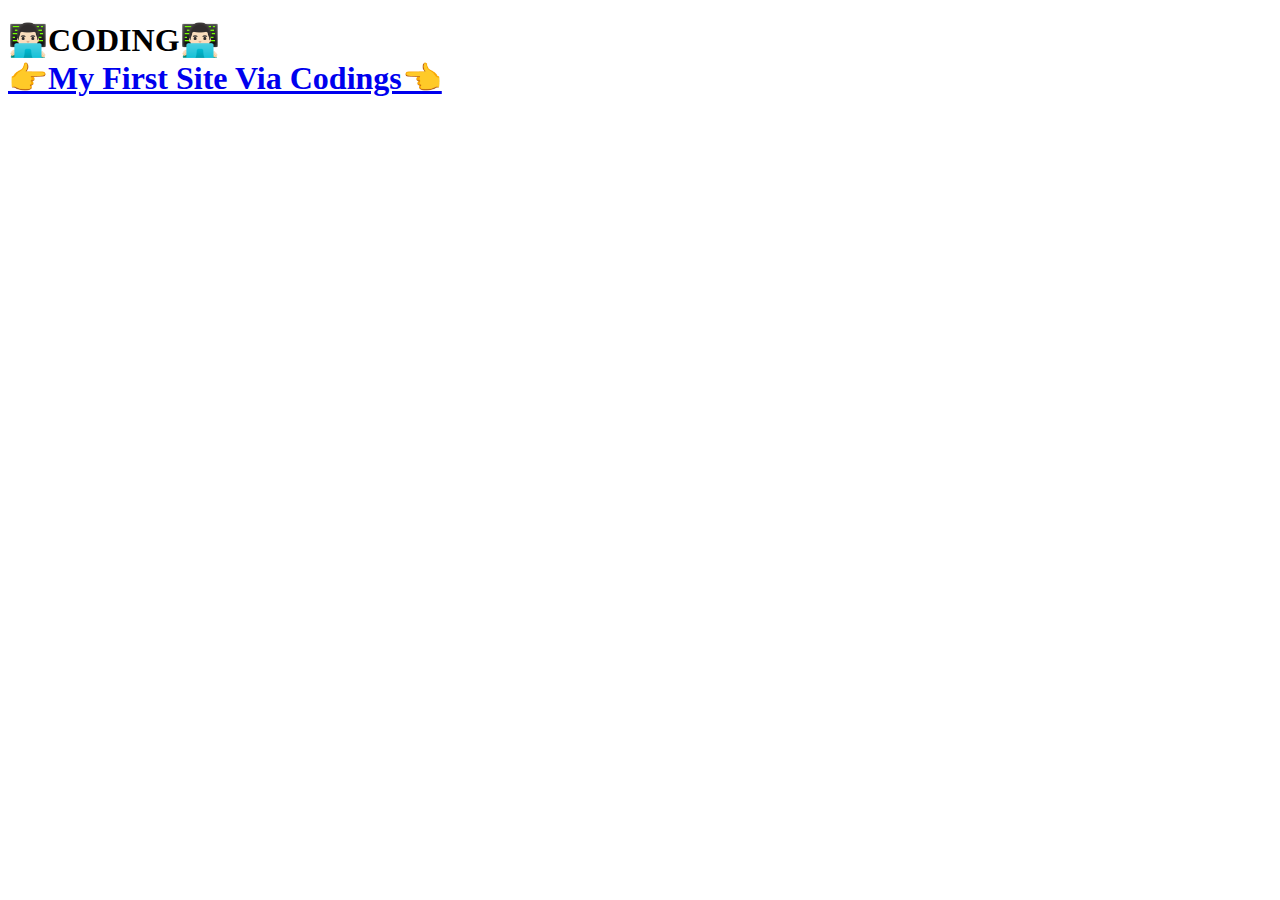
<file: site.html>
<!DOCTYPE html>
<html lang="en" dir="ltr">
  <head>
    <meta charset="utf-8">
    <title>MY FIRST SITE</title>
  </head>
  <body>
    <h1><strong>👨🏻‍💻CODING👨🏻‍💻</strong>
      <br><a href="https://prince1405.github.io/newcodingboard/">👉My First Site Via Codings👈</a></br>
  </body>
</html>
</file>
